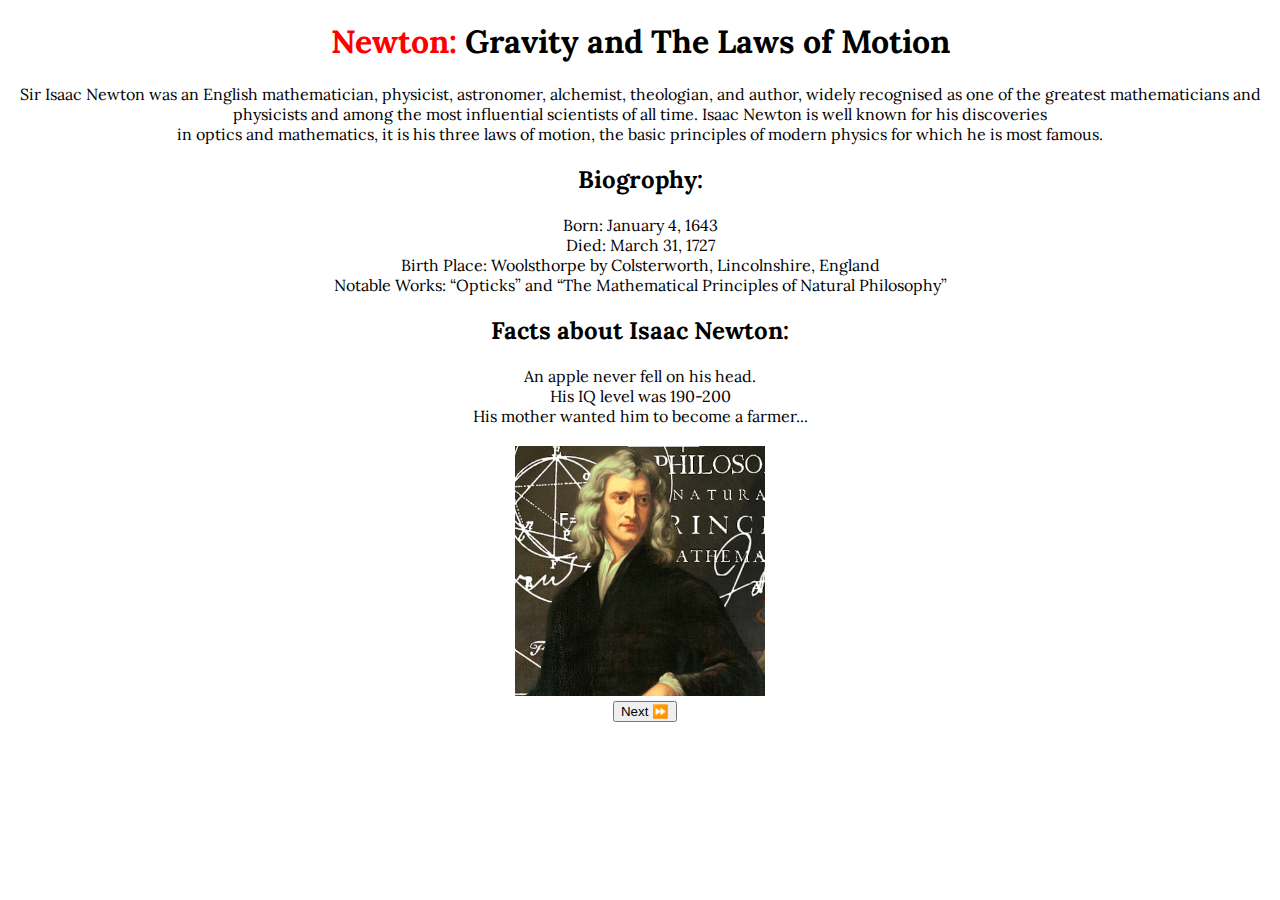
<file: index.html>
<!DOCTYPE html>
<html lang="en">
<head>
    <link rel="stylesheet" href="css/style.css">
    <meta charset="UTF-8">
    <meta http-equiv="X-UA-Compatible" content="IE=edge">
    <meta name="viewport" content="width=device-width, initial-scale=1.0">
    <title>Newton: Gravity and Motion</title>
</head>
<body>
    <h1 style="text-align: center;">
        <div style="color: red; display: inline;">Newton:</div> Gravity and The Laws of Motion
    </h1>
    <div id="whoisnewton" style="text-align: center;">
        Sir Isaac Newton was an English mathematician, physicist, astronomer, alchemist, theologian, and author, widely recognised as one of the greatest
        mathematicians and physicists and among the most influential scientists of all time. Isaac Newton is well known for his discoveries <br> in optics
        and mathematics, it is his three laws of motion, the basic principles of modern physics for which he is most famous.
    </div>
    <div id="biography" style="text-align: center;">
        <h2>Biogrophy:</h2>
        Born: January 4, 1643<br>Died: March 31, 1727<br>Birth Place: Woolsthorpe by Colsterworth, Lincolnshire, England<br>
        Notable Works: “Opticks” and “The Mathematical Principles of Natural Philosophy”
    </div>
    <div id="facts" style="text-align: center;">
        <h2>Facts about Isaac Newton:</h2>An apple never fell on his head.<br>His IQ level was 190-200<br>His mother wanted him to become a farmer...<br><br>
        <img src="img/newton.gif" alt=""  width="250px" height="250px"><br>
        <a href="part2.html"><button>Next ⏩</button></a>
    </div>
</html>
</file>
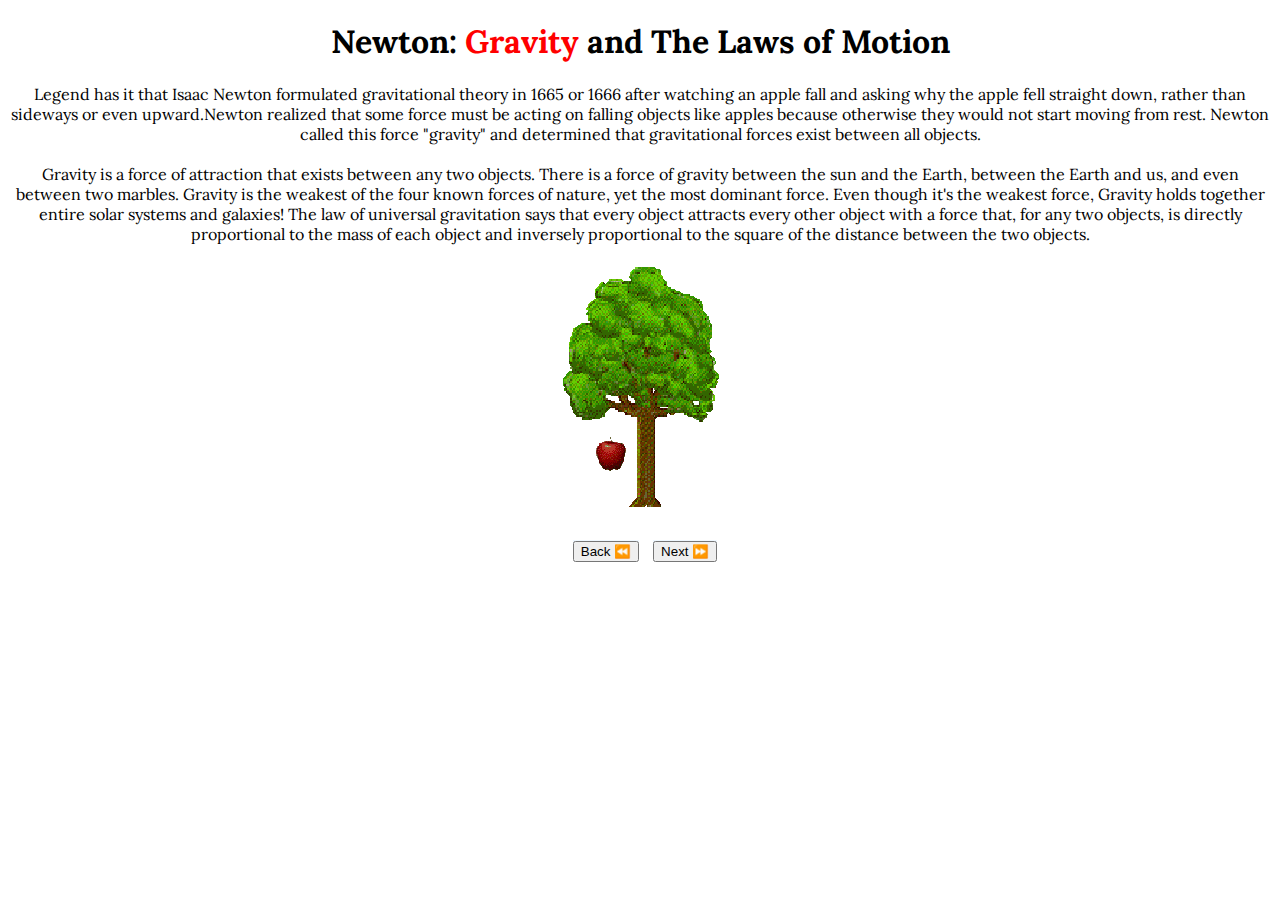
<file: part2.html>
<!DOCTYPE html>
<html lang="en">

<head>
    <link rel="stylesheet" href="css/style.css">
    <meta charset="UTF-8">
    <meta http-equiv="X-UA-Compatible" content="IE=edge">
    <meta name="viewport" content="width=device-width, initial-scale=1.0">
    <title>Gravity</title>
</head>

<body>
    <div id="gravity" style="text-align: center;">
        <h1 style="text-align: center;">Newton:<div style="color: red; display: inline;"> Gravity</div> and The Laws of
            Motion</h1>
        Legend has it that Isaac Newton formulated gravitational theory in 1665 or 1666 after watching an apple fall and
        asking why
        the apple fell straight down, rather than sideways or even upward.Newton realized that some force must be acting
        on falling
        objects like apples because otherwise they would not start moving from rest. Newton called this force "gravity"
        and determined
        that gravitational forces exist between all objects.<br><br>
        Gravity is a force of attraction that exists between any two objects. There is a force of
        gravity between the sun and the Earth, between the Earth and us, and even between two marbles. Gravity is the
        weakest of the four
        known forces of nature, yet the most dominant force.
        Even though it's the weakest force, Gravity holds together entire solar systems and galaxies!
        The law of universal gravitation says that every object attracts every other object with a force that,
        for any two objects, is directly proportional to the mass of each object and
        inversely proportional to the square of the distance between the two objects.<br><br>
        <img src="img/apple_falling.gif" alt=""><br><br>
        <a href="index.html"><button>Back ⏪</button></a>
        <a href="part3.html"><button>Next ⏩</button></a>
    </div>

</body>

</html>
</file>
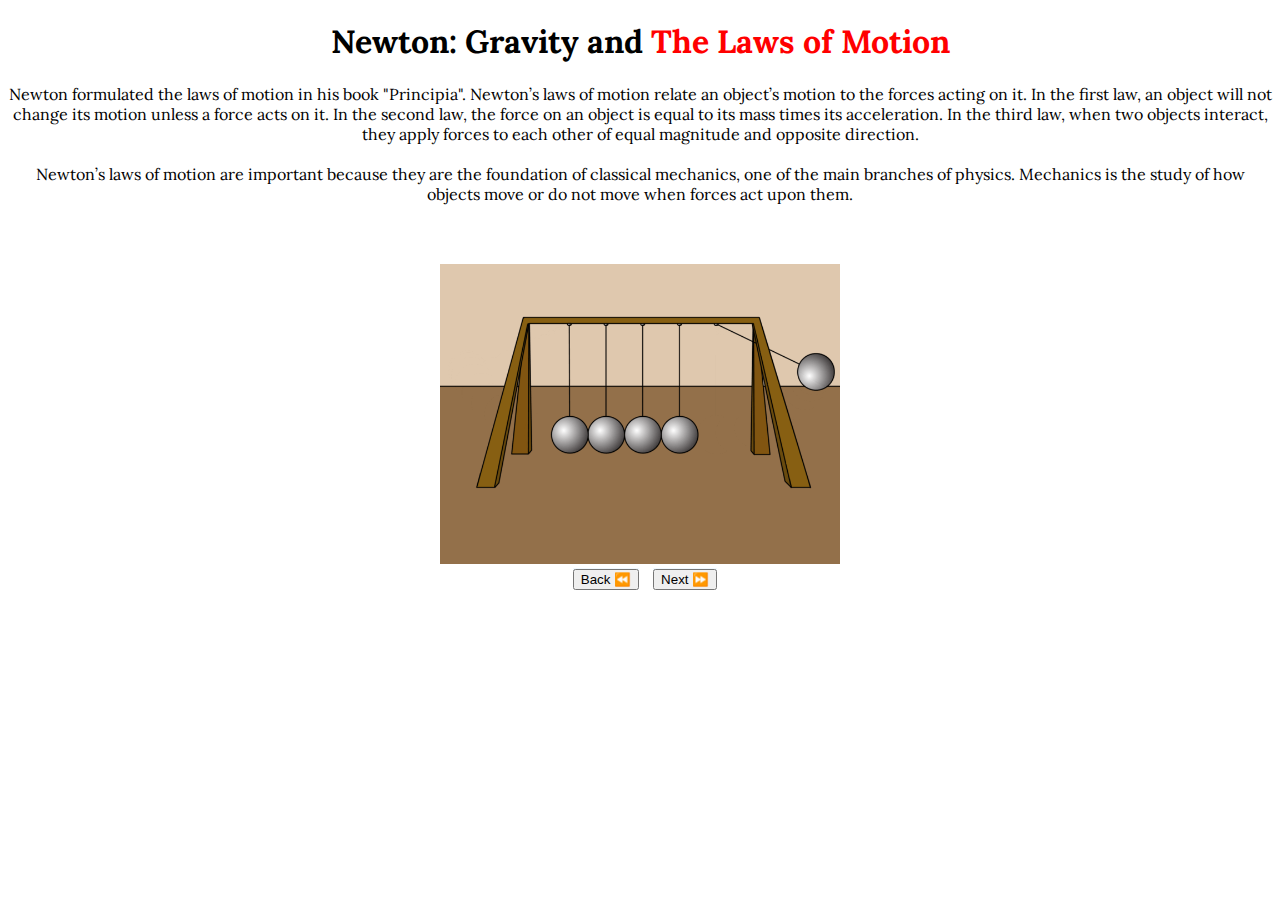
<file: part3.html>
<!DOCTYPE html>
<html lang="en">

<head>
    <link rel="stylesheet" href="css/style.css">
    <meta charset="UTF-8">
    <meta http-equiv="X-UA-Compatible" content="IE=edge">
    <meta name="viewport" content="width=device-width, initial-scale=1.0">
    <title>The Laws of Motion</title>
</head>

<body>
    <div id="lawsofmo" style="text-align: center;">
        <h1 style="text-align: center;">Newton: Gravity and <div style="color: red; display: inline;"> The Laws of
                Motion</div>
        </h1>
        Newton formulated the laws of motion in his book "Principia". Newton’s laws of motion relate an object’s
        motion to the forces acting on it. In the first law, an object will not change its motion unless a force acts on
        it. In the second law,
        the force on an object is equal to its mass times its acceleration.
        In the third law, when two objects interact, they apply forces to each other of equal magnitude and opposite
        direction. <br><br>
        Newton’s laws of motion are important because they are the foundation of classical mechanics, one of the main
        branches
        of physics. Mechanics is the study of how objects move or do not move when forces act upon them.<br><br><br><br>
        <img src="img/lawofmotion.gif" alt="" width="400px" height="300px"><br>
        <a href="part2.html"><button>Back ⏪</button></a>
        <a href="end.html"><button>Next ⏩</button></a>
    </div>

</body>

</html>
</file>
<file: css/style.css>
@import url('https://fonts.googleapis.com/css2?family=Lora:ital,wght@1,700&display=swap');

body {
    font-family: 'Lora', serif;
    animation: transitionIn 2s;
    /* background-image: url('https://cropper.watch.aetnd.com/cdn.watch.aetnd.com/sites/6/2022/01/Biography_Sir_Isaac_Newton_The_Gravity_of_Genius_3840x2160_art_only-scaled.jpg?w=720');
    background-repeat: no-repeat;
    background-size: 100%; */
    color: black;
}

a {
    text-decoration: none;
    /* color: aqua; */
    margin-left: 10px;
    background-color: aliceblue;
}

@keyframes transitionIn {
    from {
        opacity: 0;
    }

    to {
        opacity: 1;
    }
}
</file>
